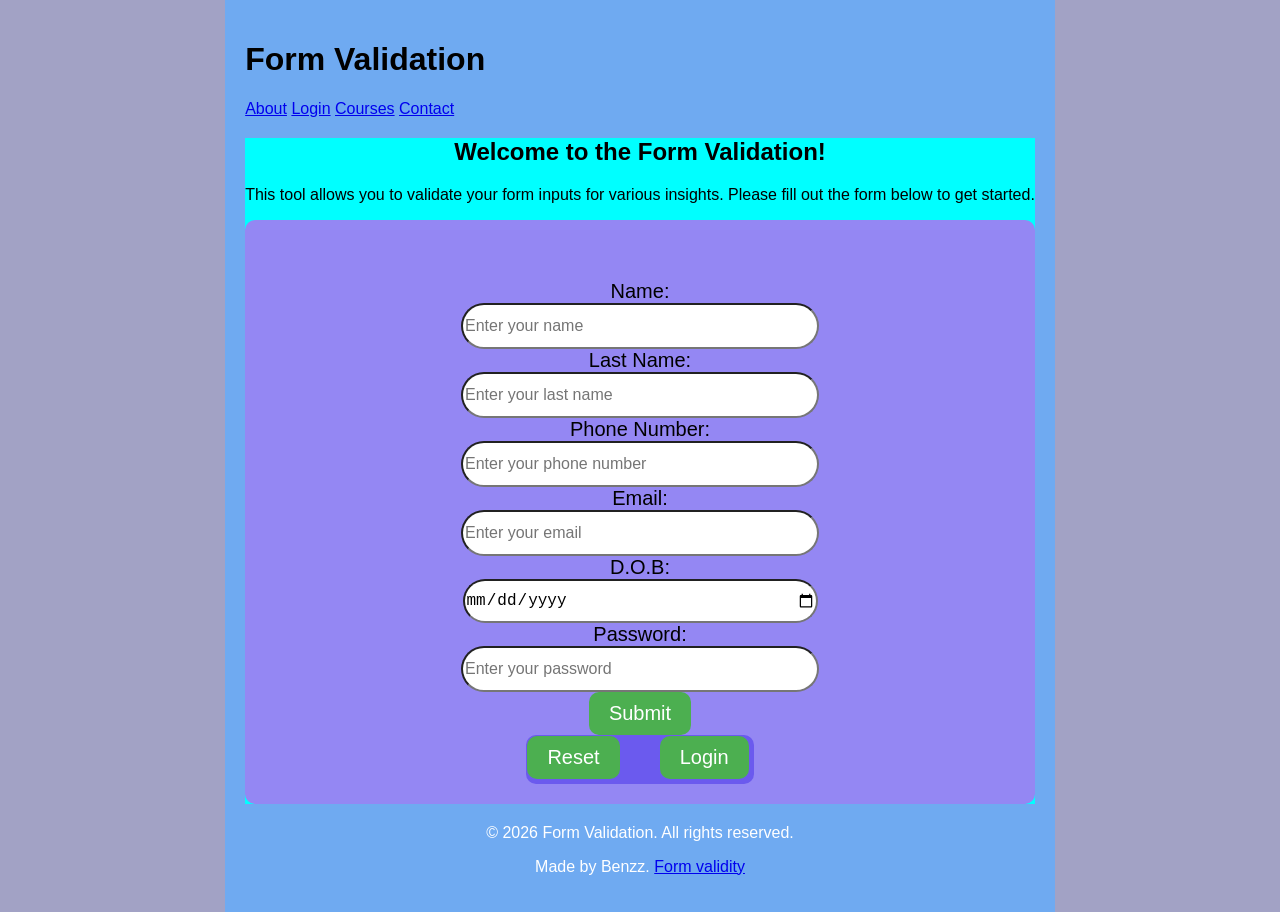
<file: intro_html.html>
<!DOCTYPE html>
<html lang="en">

<head>
    <meta charset="UTF-8">
    <meta name="viewport" content="width=device-width, initial-scale=1.0">
    <link rel="stylesheet" href="intro_css.css">
    <title>Form Validation</title>
</head>
<header>
    <h1>Form Validation</h1>
</header>

<body>
    <nav>
        <a href="#about">About</a>
        <a href="#login">Login</a>
        <a href="#courses">Courses</a>
        <a href="#contact">Contact</a>
    </nav>
    <div class="container">
        <h2>Welcome to the Form Validation!</h2>
        <p>This tool allows you to validate your form inputs for various insights. Please fill out the form below to get
            started.</p>
        <form id="form" action="" method="">
            <p id="message"></p>
            <Label for="name">Name:</Label>
            <input type="text" id="name" name="name" placeholder="Enter your name">
            <Label for="lname">Last Name:</Label> <input type="text" id="lname" name="lname"
                placeholder="Enter your last name">
            <Label for="phone">Phone Number:</Label> <input type="number" id="phone" name="phone"
                placeholder="Enter your phone number">
            <Label for="email">Email:</Label> <input type="email" id="email" name="email"
                placeholder="Enter your email">
            <label for="age">D.O.B:</Label> <input type="date" id="age" name="age"
                placeholder="Enter your date of birth">
            <Label for="password">Password:</Label> <input type="password" id="password" name="password"
                placeholder="Enter your password">
            <button type="submit" value="Submit">Submit</button>
            <div id="loginReset">
                <button type="reset" value="Reset">Reset</button>
                <button type="Login" value="Validate">Login</button>
            </div>
        </form>
    </div>
    <footer>
        <p>&copy; 2026 Form Validation. All rights reserved.</p>
        <p>Made by Benzz.  <a href="https://example.com" target="_blank">Form validity</a></p>
    </footer>

    <script src="./index.js"></script>
</body>

</html>
</file>
<file: intro_css.css>
html {
    display: flex;
    flex-direction: column;
    align-items: center;
    background-color: rgb(162, 162, 197);
}

title {
    font-size: 40px;
    color: white;
    padding: 10px;
    border-radius: 10px;
}

form {
    display: flex;
    flex-direction: column;
    align-items: center;
    background-color: rgb(148, 135, 243);
    padding: 20px;
    border-radius: 10px;
    font-size: 20px;
}

div {
    text-align: center;
    background-color: aqua;

}

#loginReset {
    display: flex;
    gap: 40px;
    background-color: rgb(107, 90, 238);
    padding-top: 1px;
    padding-bottom: 5px;
    padding-left: 1px;
    padding-right: 5px;
    border-radius: 10px;
    font-size: 20px;
}

body {
    background-color: #6faaf1;
    font-family: Arial, sans-serif;
    align-self: center;
    margin: 0;
    padding: 20px;
}

footer {
    margin-top: 20px;
    text-align: center;
    color: white;
}

input {
    width: 350px;
    height: 40px;
    font-size: 16px;
    border-radius: 30px;
}

button {
    background-color: #4CAF50;
    color: white;
    padding: 10px 20px;
    border: none;
    border-radius: 10px;
    cursor: pointer;
    font-size: 20px;
}

button[type="submit"] {
    background-color: #4CAF50;
    color: white;
    transition: background-color 1.0s ease;
}

button[type="submit"]:active {
    background-color: purple;
}

button[type="reset"] {
    background-color: #4CAF50;
    color: white;
    transition: background-color 1.0s ease;
}

button[type="reset"]:active {
    background-color: purple;
}

button[type="login"] {
    background-color: #4CAF50;
    color: white;
    transition: background-color 1.0s ease;
}

button[type="login"]:active {
    background-color: purple;
}

/* br{
    margin-bottom: 10px;
    align-items: center
} */
</file>
